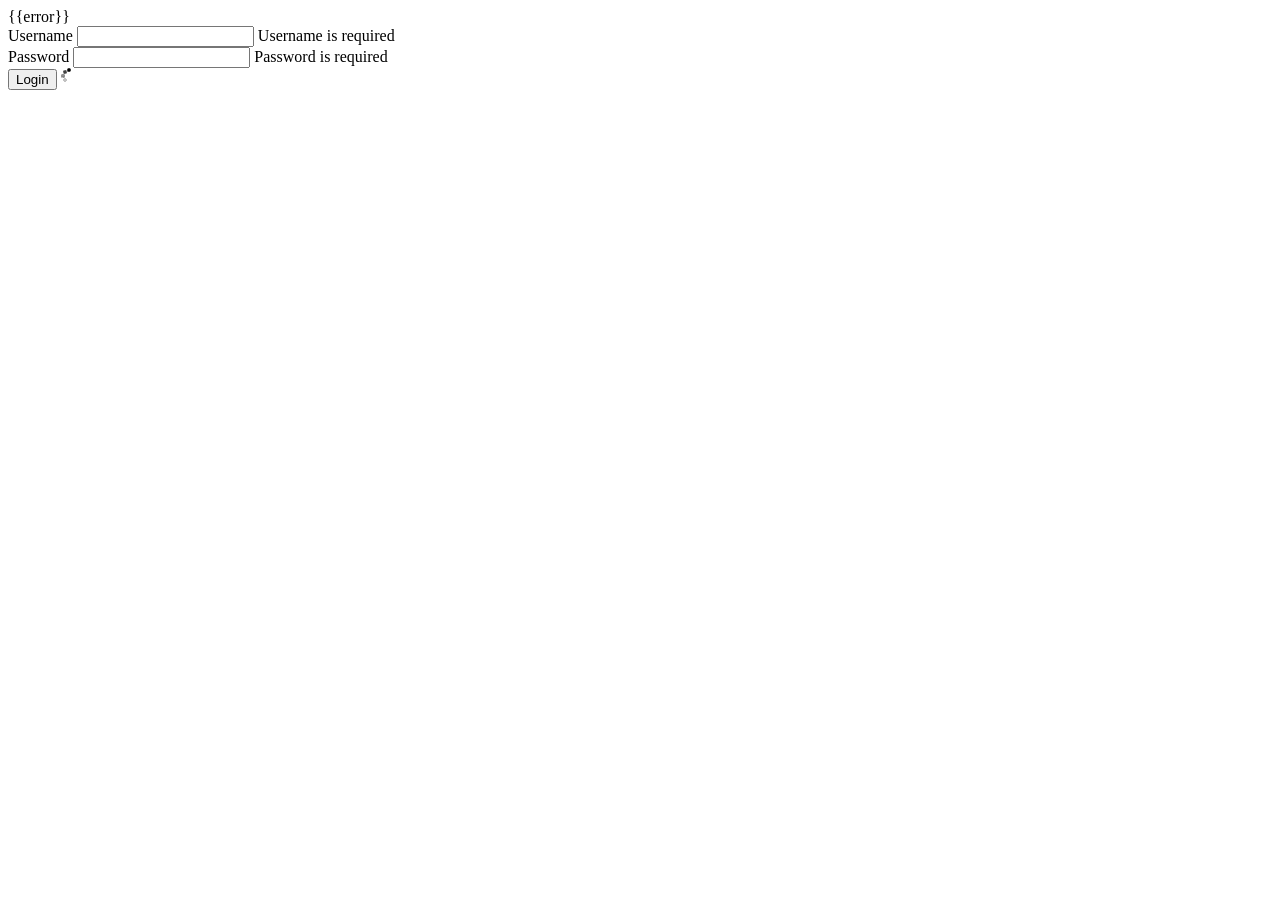
<file: src/main/webapp/login.html>
<!DOCTYPE html>
<html>
<head>
<meta charset="UTF-8">
<title>Insert title here</title>
</head>
<body>
	<div ng-show="error" class="alert alert-danger">{{error}}</div>
	<form name="form" ng-submit="login()" role="form">
		<div class="form-group">
			<label for="username">Username</label> <i class="fa fa-key"></i> <input
				type="text" name="username" id="username" class="form-control"
				ng-model="username" required /> <span
				ng-show="form.username.$dirty && form.username.$error.required"
				class="help-block">Username is required</span>
		</div>
		<div class="form-group">
			<label for="password">Password</label> <i class="fa fa-lock"></i> <input
				type="password" name="password" id="password" class="form-control"
				ng-model="password" required /> <span
				ng-show="form.password.$dirty && form.password.$error.required"
				class="help-block">Password is required</span>
		</div>
		<div class="form-actions">
			<button type="submit" ng-disabled="form.$invalid || dataLoading"
				class="btn btn-danger">Login</button>
			<img ng-if="dataLoading"
				src="[data-uri]" />
		</div>
	</form>
</body>
</html>
</file>
